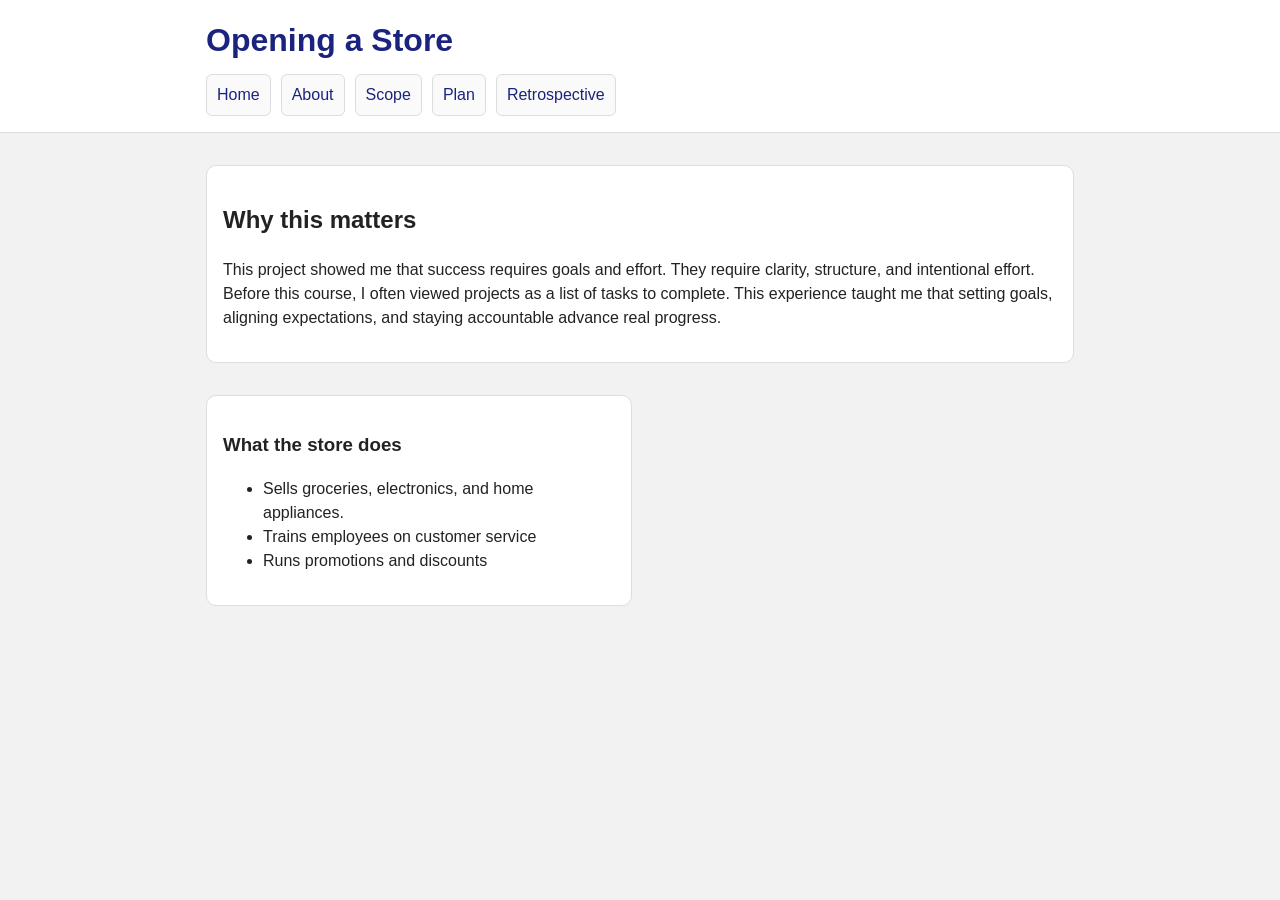
<file: index.html>
<!DOCUTYPE html>
<html lang="en">
<head>
  <meta charset="UTF-8" />
  <meta name="viewport" content="width=device-width, initial-scale=1"/>
  <title>A Full Project Proposal | Project Webpage</title>
  <link rel="stylesheet" href="style.css" />
</head>
<body>
  <header class="site-header">
    <div class="container">
      <h1 class="site-title">Opening a Store</h1>

      <nav class="nav">
        <a class="nav-link" href="index.html" aria-current="page">Home</a>
        <a class="nav-link" href="about.html">About</a>
        <a class="nav-link" href="docs/scope.md">Scope</a>
        <a class="nav-link" href="docs/plan.md">Plan</a>
        <a class="nav-link" href="docs/retrospective.md">Retrospective</a>
      </nav>
    </div>
  </header>
  <main class="container">
    <section class="card">
      <h2>Why this matters</h2>
      <p>
        This project showed me that success requires goals and effort. They require clarity, structure, and intentional effort. Before this course, I often viewed projects as a list of tasks to complete. This experience taught me that setting goals, aligning expectations, and staying accountable advance real progress.
      </p>
    </section>

    <section class="grid">
      <div class="card">
        <h3>What the store does</h3>
        <ul>
          <li>Sells groceries, electronics, and home appliances.</li>
          <li>Trains employees on customer service</li>
          <li>Runs promotions and discounts</li>
        </ul>
      </div>
</file>
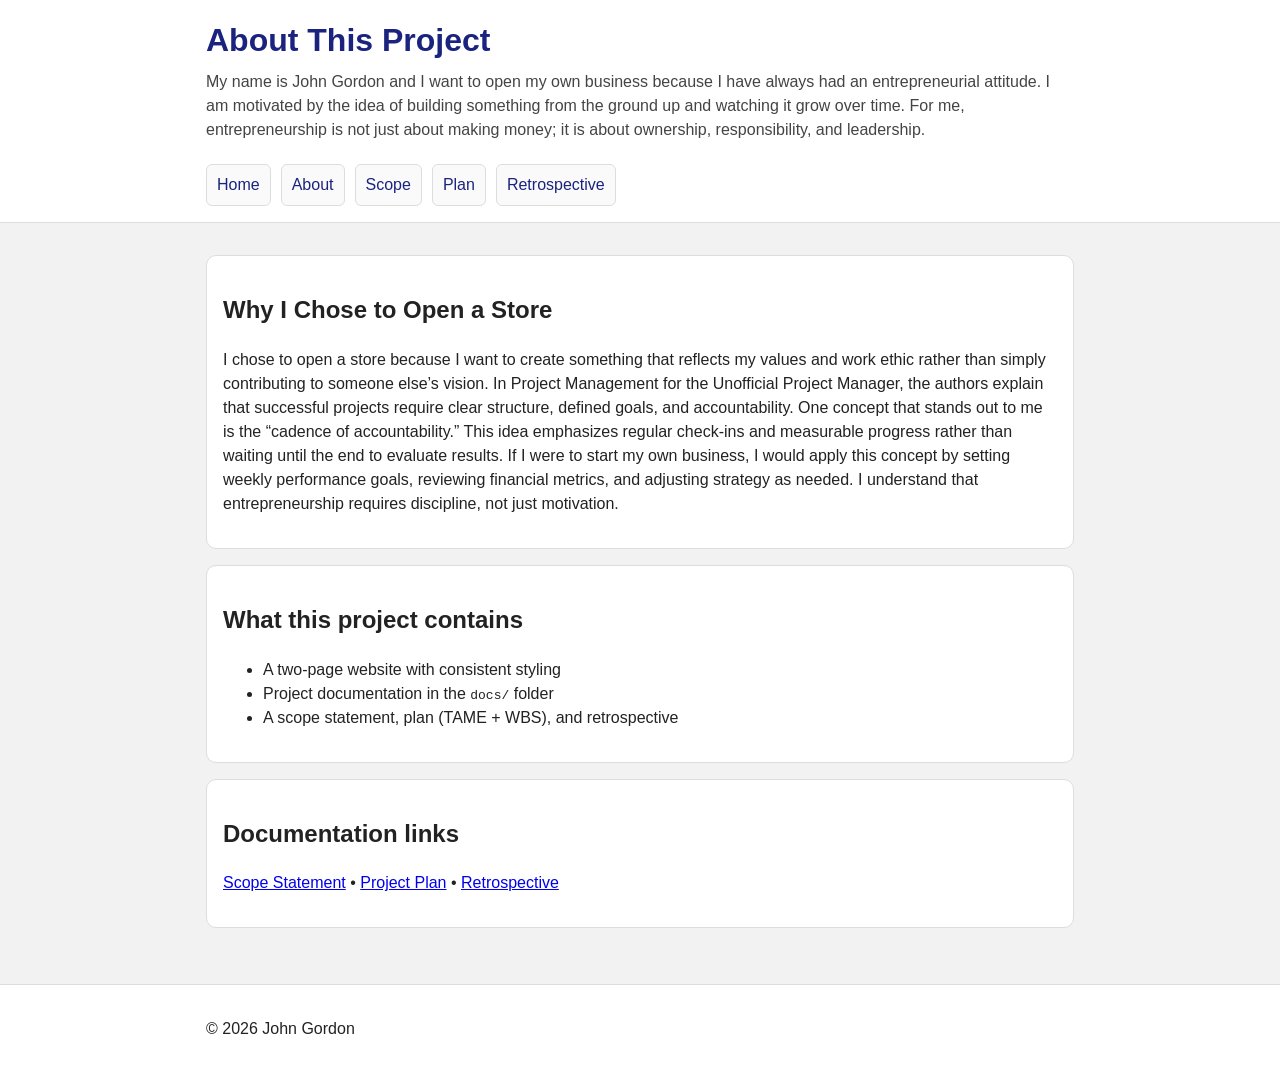
<file: about.html>
<!DOCTYPE html>
<html lang="en">
<head>
  <meta charset="UTF-8" />
  <meta name="viewport" content="width=device-width, initial-scale=1"/>
  <title>About</title>
  <link rel="stylesheet" href="style.css" />
</head>
<body>
  <header class="site-header">
    <div class="container">
      <h1 class="site-title">About This Project</h1>
      <p class="site-subtitle">My name is John Gordon and I want to open my own business because I have always had an entrepreneurial attitude. I am motivated by the idea of building something from the ground up and watching it grow over time. For me, entrepreneurship is not just about making money; it is about ownership, responsibility, and leadership.

      <nav class="nav">
        <a class="nav-link" href="index.html">Home</a>
        <a class="nav-link" href="about.html" aria-current="page">About</a>
        <a class="nav-link" href="docs/scope.md">Scope</a>
        <a class="nav-link" href="docs/plan.md">Plan</a>
        <a class="nav-link" href="docs/retrospective.md">Retrospective</a>
      </nav>
    </div>
  </header>
  <main class="container">
    <section class="card">
      <h2>Why I Chose to Open a Store</h2>
      <p>I chose to open a store because I want to create something that reflects my values and work ethic rather than simply contributing to someone else’s vision.
In Project Management for the Unofficial Project Manager, the authors explain that successful projects require clear structure, defined goals, and accountability. One concept that stands out to me is the “cadence of accountability.” This idea emphasizes regular check-ins and measurable progress rather than waiting until the end to evaluate results. If I were to start my own business, I would apply this concept by setting weekly performance goals, reviewing financial metrics, and adjusting strategy as needed. I understand that entrepreneurship requires discipline, not just motivation.
</p>
    </section>

    <section class="card">
      <h2>What this project contains</h2>
      <ul>
        <li>A two-page website with consistent styling</li>
        <li>Project documentation in the <code>docs/</code> folder</li>
        <li>A scope statement, plan (TAME + WBS), and retrospective</li>
      </ul>
    </section>
    <section class="card">
      <h2>Documentation links</h2>
      <p>
        <a href="docs/scope.md">Scope Statement</a> •
        <a href="docs/plan.md">Project Plan</a> •
        <a href="docs/retrospective.md">Retrospective</a>
      </p>
    </section>
  </main>

  <footer class="site-footer">
    <div class="container">
      <p>© <span id="year"></span> John Gordon</p>
    </div>
  </footer>

  <script>
    document.getElementById("year").textContent = new Date().getFullYear();
  </script>
</body>
</html>
</file>
<file: style.css>
/* Basic reset */
* { box-sizing: border-box; }
body {
  margin: 0;
  padding: 0;
  background-color: #f2f2f2;
  color: #222;
  font-family: Arial, sans-serif;
  line-height: 1.5;
}

/* Layout helpers */
.container {
  max-width: 900px;
  margin: 0 auto;
  padding: 16px;
}

/* Header / nav */
.site-header {
  background: #ffffff;
  border-bottom: 1px solid #ddd;
}

.site-title {
  margin: 0;
  color: #1a237e;
  font-size: 2rem;
}

.site-subtitle {
  margin: 6px 0 12px;
  color: #444;
}

.nav {
  display: flex;
  flex-wrap: wrap;
  gap: 10px;
  padding: 10px 0 0;
}

.nav-link {
  text-decoration: none;
  padding: 8px 10px;
  border: 1px solid #ddd;
  background: #fafafa;
  color: #1a237e;
  border-radius: 6px;
}

.nav-link:hover {
  background: #f0f0f0;
}

/* Content cards */
.card {
  background: #ffffff;
  border: 1px solid #ddd;
  border-radius: 10px;
  padding: 16px;
  margin: 16px 0;
}

.grid {
  display: grid;
  grid-template-columns: 1fr;
  gap: 16px;
}

@media (min-width: 700px) {
  .grid { grid-template-columns: 1fr 1fr; }
}

/* Footer */
.site-footer {
  margin-top: 24px;
  background: #ffffff;
  border-top: 1px solid #ddd;
}
</file>
